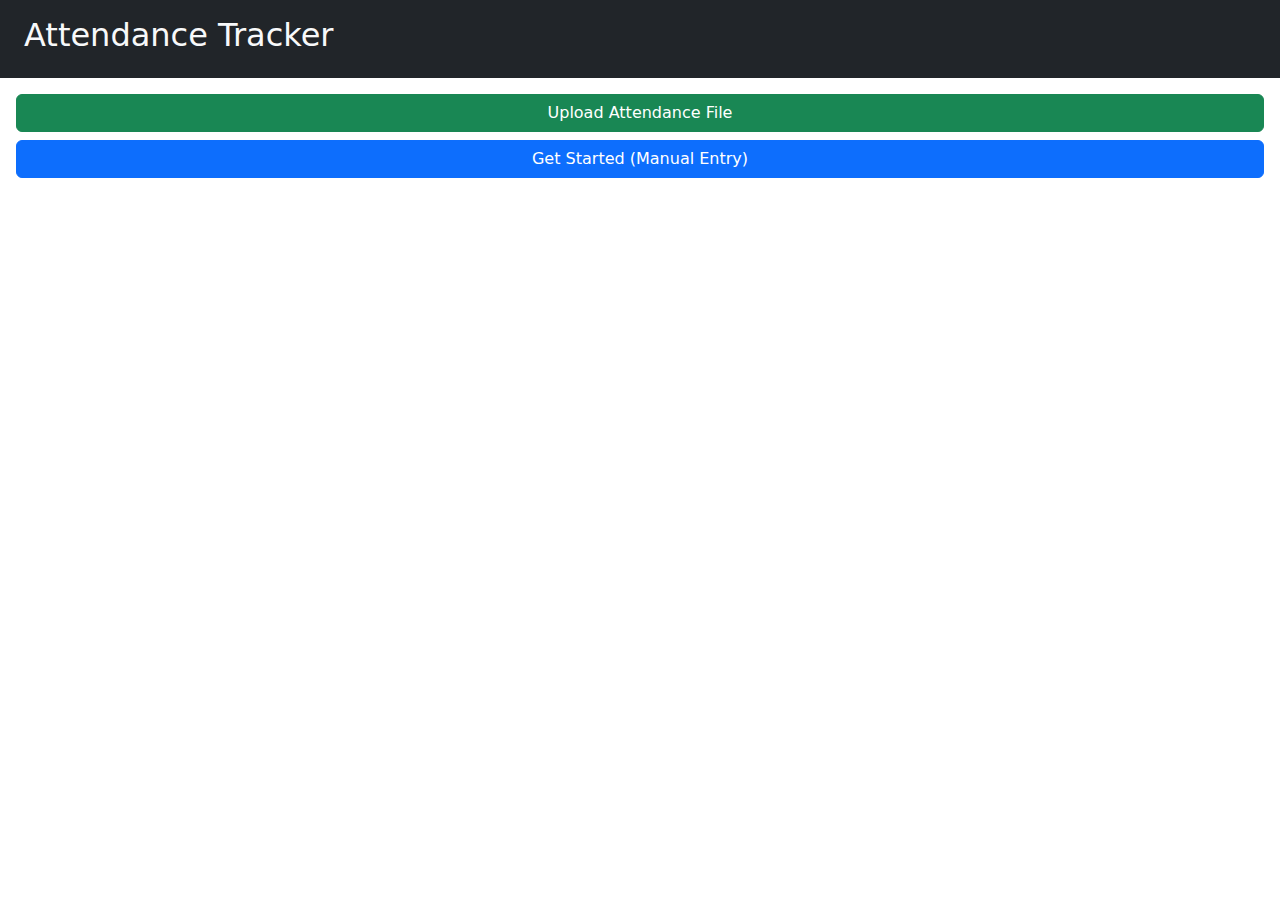
<file: index.html>
<!DOCTYPE html>
<html lang="en">

<head>
    <meta charset="UTF-8">
    <meta name="viewport" content="width=device-width, initial-scale=1.0">
    <title>Attendance Tracker - Main Menu</title>
    <link rel="stylesheet" href="bootstrap.min.css">
</head>

<body>
    <div class="bg-dark px-4 py-3">
        <h2 class="text-light">Attendance Tracker</h2>
    </div>
    <div class="p-3 py-2">
        <div id="mainMenu" class="row">
            <div class="col-12">
                <div class="d-flex flex-column">
                    <button class="btn btn-success mt-2" onclick="window.location.href='upload.html'">Upload Attendance
                        File</button>
                    <button class="btn btn-primary mt-2" onclick="window.location.href='attendance.html'">Get Started
                        (Manual
                        Entry)</button>
                </div>
            </div>
        </div>
    </div>
</body>

</html>
</file>
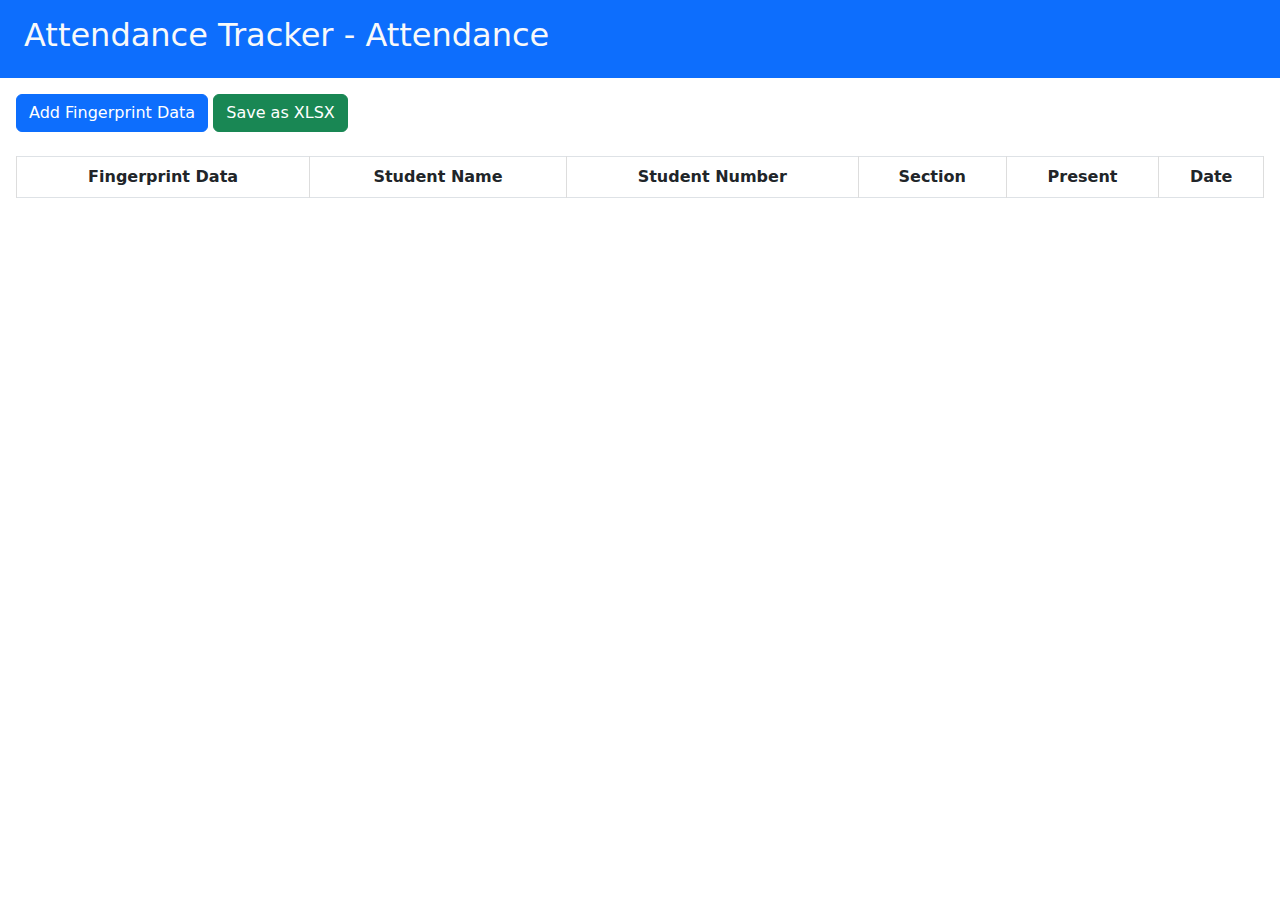
<file: attendance.html>
<!DOCTYPE html>
<html lang="en">

<head>
    <meta charset="UTF-8">
    <meta name="viewport" content="width=device-width, initial-scale=1.0">
    <title>Attendance Tracker - Attendance</title>
    <link rel="stylesheet" href="bootstrap.min.css">
    <link rel="stylesheet" href="style.css">
    <style>
        /* General Table Styling */
        table {
            width: 100%;
            border-collapse: collapse;
        }

        th,
        td {
            padding: 10px;
            border: 1px solid #ddd;
        }

        /* Font size adjustments for mobile screens */
        @media (max-width: 768px) {
            body {
                font-size: 14px;
            }

            table,
            thead,
            tbody,
            th,
            td,
            tr {
                display: block;
            }

            /* Hide the table headers */
            thead tr {
                display: none;
            }

            tr {
                margin-bottom: 15px;
            }

            td {
                text-align: right;
                position: relative;
                font-size: 12px;
                /* Reduce font size for smaller screens */
            }

            /* Add labels to each row for readability on small screens */
            td:before {
                content: attr(data-label);
                position: absolute;
                left: 10px;
                width: 45%;
                padding-right: 10px;
                white-space: nowrap;
                font-weight: bold;
                font-size: 12px;
                /* Reduced font size for labels */
            }

            /* Make the buttons responsive */
            button {
                width: 100%;
                margin-bottom: 10px;
            }
        }

        /* Additional reduction for very small screens (e.g., 375px width) */
        @media (max-width: 375px) {
            body {
                font-size: 12px;
                /* Further reduce font size for small screens */
            }

            td {
                font-size: 11px;
                /* Make text smaller to avoid overlap */
            }

            td:before {
                font-size: 11px;
                /* Adjust label font size accordingly */
            }
        }
    </style>
    <script src="xlsx.full.js"></script>
</head>

<body>
    <div class="bg-primary px-4 py-3">
        <h2 class="text-light">Attendance Tracker - Attendance</h2>
    </div>
    <div class="p-3">
        <div>
            <button id="addFingerprintBtn" class="btn btn-primary">Add Fingerprint Data</button>
            <button id="saveBtn" class="btn btn-success">Save as XLSX</button>
        </div>
        <table id="attendanceTable" class="table table-bordered rounded my-4">
            <thead>
                <tr class="text-center">
                    <th>Fingerprint Data</th>
                    <th>Student Name</th>
                    <th>Student Number</th>
                    <th>Section</th>
                    <th>Present</th>
                    <th>Date</th>
                </tr>
            </thead>
            <tbody class="text-center">
                <!-- Rows will be dynamically added here -->
            </tbody>
        </table>
    </div>

    <script>
        // Function to simulate adding fingerprint data
        document.getElementById('addFingerprintBtn').addEventListener('click', function () {
            const fingerprintData = Array.from({ length: 8 }, () => Math.floor(Math.random() * 256));
            const currentDate = new Date().toLocaleDateString();
            const newRow = document.createElement('tr');

            newRow.innerHTML = `
                <td data-label="Fingerprint Data" id="fData">${fingerprintData.join(', ')}</td>
                <td data-label="Student Name"><input type="text" placeholder="Enter Student Name"></td>
                <td data-label="Student Number"><input type="text" placeholder="Enter Student Number"></td>
                <td data-label="Section"><input type="text" placeholder="Enter Section"></td>
                <td data-label="Present"><input type="checkbox" class="presentCheckbox"></td>
                <td data-label="Date">${currentDate}</td>
            `;

            document.querySelector('#attendanceTable tbody').appendChild(newRow);
        });

        // Function to save attendance data as XLSX
        document.getElementById('saveBtn').addEventListener('click', function () {
            const workbook = XLSX.utils.book_new();
            const worksheetData = [];
            const rows = document.querySelectorAll('#attendanceTable tbody tr');

            rows.forEach((row) => {
                const cells = row.querySelectorAll('td');
                const rowData = [
                    cells[0].innerText,  // Fingerprint Data
                    cells[1].querySelector('input').value,  // Student Name
                    cells[2].querySelector('input').value,  // Student Number
                    cells[3].querySelector('input').value,  // Section
                    cells[4].querySelector('input').checked ? "Present" : "",  // Present checkbox
                    cells[5].innerText  // Date
                ];
                worksheetData.push(rowData);
            });

            const worksheet = XLSX.utils.aoa_to_sheet([['Fingerprint Data', 'Student Name', 'Student Number', 'Section', 'Present', 'Date'], ...worksheetData]);
            XLSX.utils.book_append_sheet(workbook, worksheet, 'Attendance');
            XLSX.writeFile(workbook, 'attendance_data.xlsx');
        });
    </script>
</body>

</html>
</file>
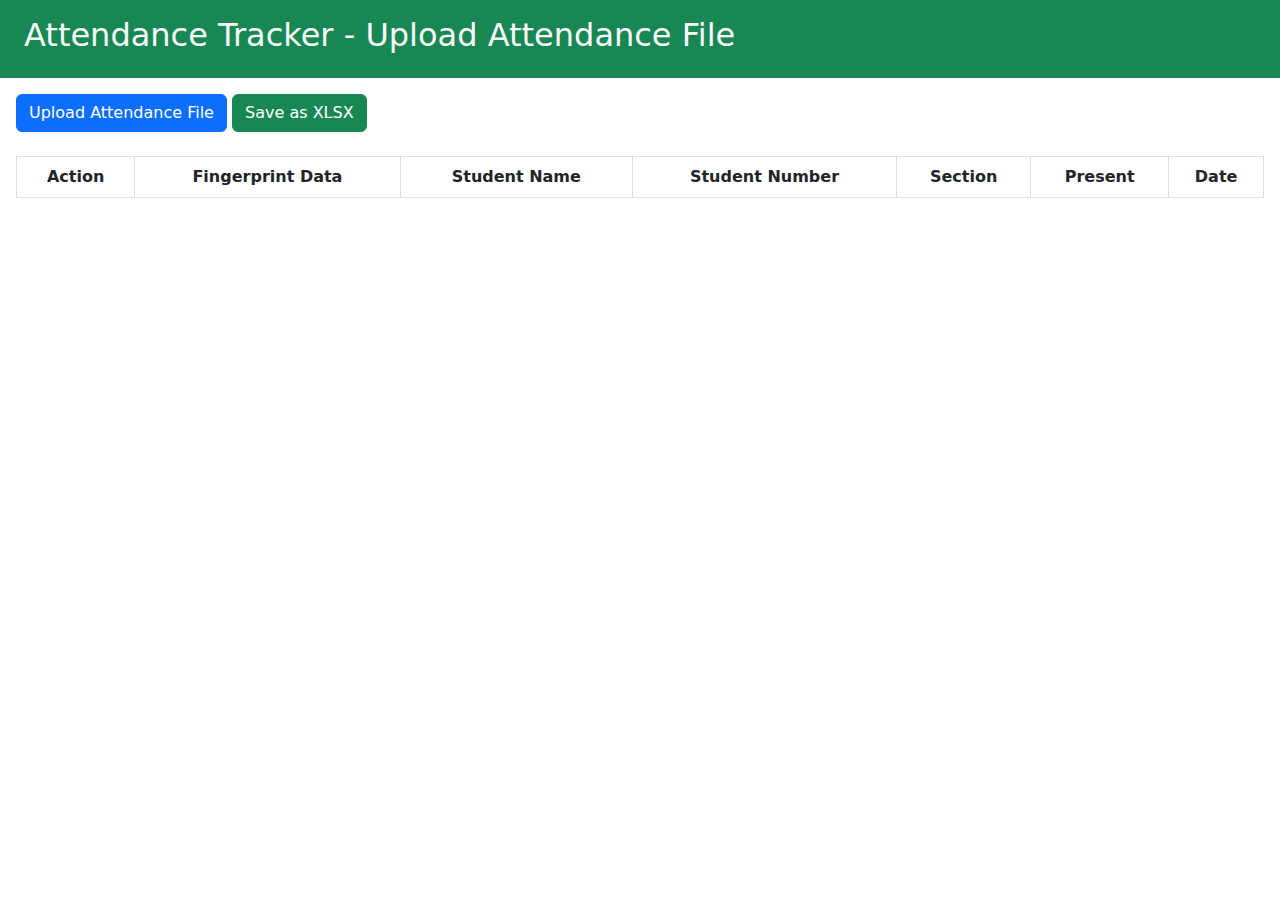
<file: upload.html>
<!DOCTYPE html>
<html lang="en">

<head>
    <meta charset="UTF-8">
    <meta name="viewport" content="width=device-width, initial-scale=1.0">
    <title>Attendance Tracker - Upload</title>
    <link rel="stylesheet" href="bootstrap.min.css">
    <link rel="stylesheet" href="style.css">
    <style>
        /* General Table Styling */
        table {
            width: 100%;
            border-collapse: collapse;
        }

        th,
        td {
            padding: 10px;
            border: 1px solid #ddd;
        }

        /* Font size adjustments for mobile screens */
        @media (max-width: 768px) {
            body {
                font-size: 14px;
            }

            table,
            thead,
            tbody,
            th,
            td,
            tr {
                display: block;
            }

            /* Hide the table headers */
            thead tr {
                display: none;
            }

            tr {
                margin-bottom: 15px;
            }

            td {
                text-align: right;
                position: relative;
                padding-left: 50%;
                font-size: 12px;
                /* Reduce font size for smaller screens */
            }

            /* Add labels to each row for readability on small screens */
            td:before {
                content: attr(data-label);
                position: absolute;
                left: 10px;
                width: 45%;
                padding-right: 10px;
                white-space: nowrap;
                font-weight: bold;
                font-size: 12px;
                /* Reduced font size for labels */
            }

            /* Make the buttons responsive */
            button {
                width: 100%;
                margin-bottom: 10px;
            }
        }

        /* Additional reduction for very small screens (e.g., 375px width) */
        @media (max-width: 375px) {
            body {
                font-size: 12px;
                /* Further reduce font size for small screens */
            }

            td {
                font-size: 11px;
                /* Make text smaller to avoid overlap */
            }

            td:before {
                font-size: 11px;
                /* Adjust label font size accordingly */
            }
        }
    </style>
    <script src="xlsx.full.js"></script>
</head>

<body>
    <div class="bg-success px-4 py-3">
        <h2 class="text-light">Attendance Tracker - Upload Attendance File</h2>
    </div>
    <div class="p-3">
        <div>
            <button id="uploadFileBtn" class="btn btn-primary">Upload Attendance File</button>
            <button id="saveBtn" class="btn btn-success">Save as XLSX</button>
        </div>

        <table id="attendanceTable" class="table table-bordered rounded my-4">
            <thead>
                <tr class="text-center">
                    <th>Action</th>
                    <th>Fingerprint Data</th>
                    <th>Student Name</th>
                    <th>Student Number</th>
                    <th>Section</th>
                    <th>Present</th>
                    <th>Date</th>
                </tr>
            </thead>
            <tbody class="text-center">
                <!-- Rows will be dynamically added here -->
            </tbody>
        </table>
    </div>

    <script>
        document.getElementById('uploadFileBtn').addEventListener('click', function () {
            const fileInput = document.createElement('input');
            fileInput.type = 'file';
            fileInput.accept = '.xlsx';
            fileInput.onchange = async (event) => {
                const file = event.target.files[0];
                if (file) {
                    const data = await file.arrayBuffer();
                    const workbook = XLSX.read(data, { type: 'array' });
                    const worksheet = workbook.Sheets[workbook.SheetNames[0]];
                    const jsonData = XLSX.utils.sheet_to_json(worksheet, { header: 1 });

                    document.querySelector('#attendanceTable tbody').innerHTML = '';

                    jsonData.forEach((row, index) => {
                        if (index === 0) return;
                        const newRow = document.createElement('tr');
                        newRow.innerHTML = `
                            <td data-label=""><button class="matchBtn btn">Match Fingerprint</button></td>
                            <td data-label="Fingerprint Data" id="fData">${row[0]}</td>
                            <td data-label="Student Name"><input type="text" value="${row[1] || ''}" placeholder="Enter Student Name"></td>
                            <td data-label="Student Number"><input type="text" value="${row[2] || ''}" placeholder="Enter Student Number"></td>
                            <td data-label="Section"><input type="text" value="${row[3] || ''}" placeholder="Enter Section"></td>
                            <td data-label="Present"><input type="checkbox" class="presentCheckbox" ${row[4] === "Present" ? "checked" : ""}></td>
                            <td data-label="Date">${new Date().toLocaleDateString()}</td>
                        `;
                        document.querySelector('#attendanceTable tbody').appendChild(newRow);
                    });
                }
            };
            fileInput.click();
        });

        document.addEventListener('click', function (e) {
            if (e.target && e.target.classList.contains('matchBtn')) {
                const row = e.target.closest('tr');
                const fingerprintData = row.cells[1].innerText;
                const presentCheckbox = row.querySelector('.presentCheckbox');

                if (fingerprintData && !presentCheckbox.checked) {
                    presentCheckbox.checked = true;
                }
            }
        });

        document.getElementById('saveBtn').addEventListener('click', function () {
            const workbook = XLSX.utils.book_new();
            const worksheetData = [];
            const rows = document.querySelectorAll('#attendanceTable tbody tr');

            rows.forEach((row) => {
                const cells = row.querySelectorAll('td');
                const rowData = [
                    cells[1].innerText, // Fingerprint Data
                    cells[2].querySelector('input').value, // Student Name
                    cells[3].querySelector('input').value, // Student Number
                    cells[4].querySelector('input').value, // Section
                    cells[5].querySelector('input').checked ? "Present" : "", // Present
                    cells[6].innerText // Date
                ];
                worksheetData.push(rowData);
            });

            const worksheet = XLSX.utils.aoa_to_sheet([['Fingerprint Data', 'Student Name', 'Student Number', 'Section', 'Present', 'Date'], ...worksheetData]);
            XLSX.utils.book_append_sheet(workbook, worksheet, 'Attendance');
            XLSX.writeFile(workbook, 'attendance_data.xlsx');
        });
    </script>
</body>

</html>
</file>
<file: style.css>
#fData {
  font-size: 9px !important;
  padding-top: 20px;
}

.logoBar {
  background-image: linear-gradient(to right, green, rgb(2, 82, 2));
}

.logoText {
  text-shadow: 1px 1px 1px black;
}

/* width */
::-webkit-scrollbar {
  width: 1px;
}

/* Track */
::-webkit-scrollbar-track {
  background: #ffffff;
  border-radius: 5px;
}

/* Handle */
::-webkit-scrollbar-thumb {
  background: #9b9b9b;
  border-radius: 10px;
}

/* Handle on hover */
::-webkit-scrollbar-thumb:hover {
  background: #ffffff;
}
</file>
